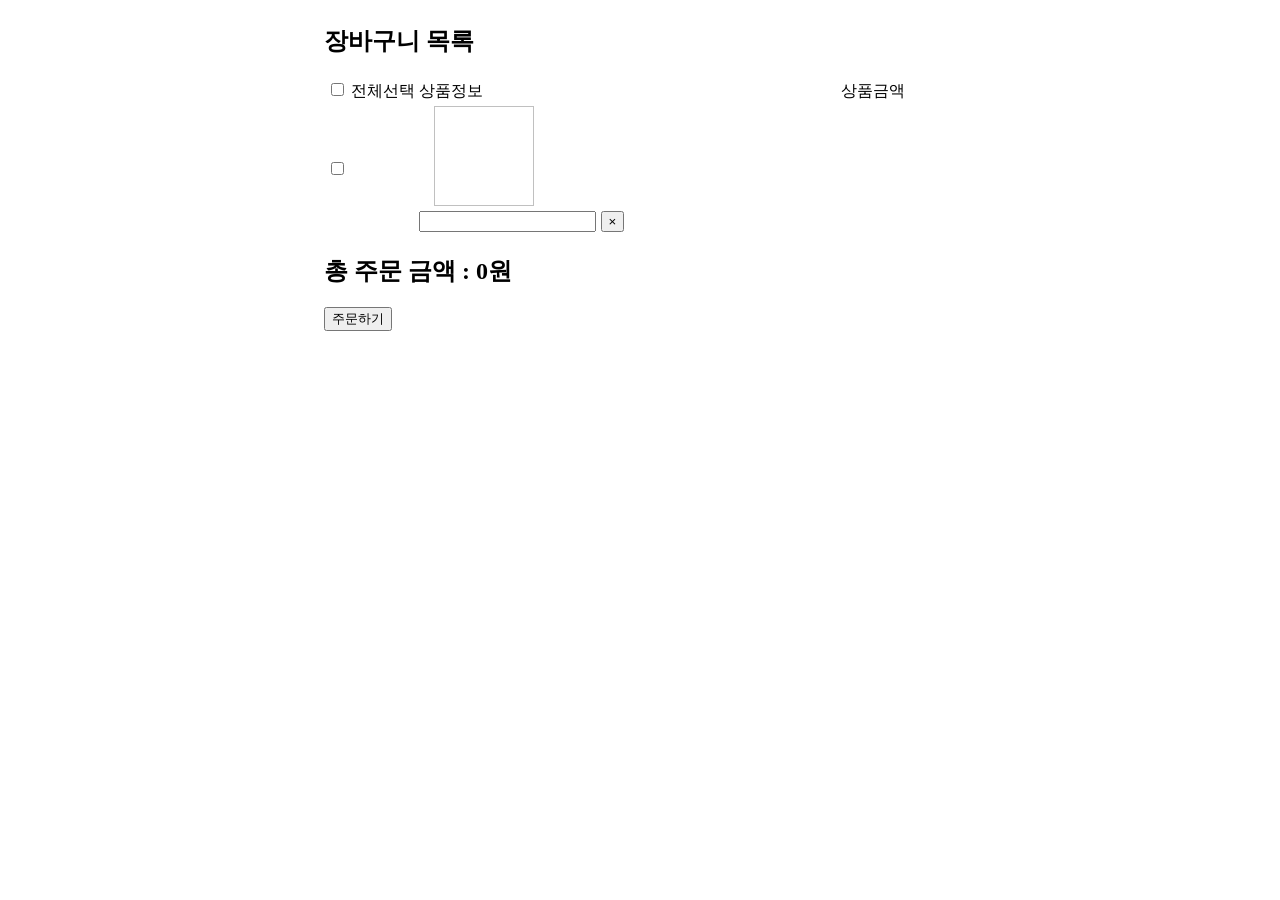
<file: src/main/resources 복사본/templates/cart/cartList.html>
<!DOCTYPE html>
<html xmlns:th="http://www.thymeleaf.org"
      xmlns:layout="http://www.ultraq.net.nz/thymeleaf/layout"
      layout:decorate="~{layouts/layout1}">

<head>
    <meta name="_csrf" th:content="${_csrf.token}"/>
    <meta name="_csrf_header" th:content="${_csrf.headerName}"/>
</head>

<!-- 사용자 스크립트 추가 -->
<th:block layout:fragment="script">

    <script th:inline="javascript">

        $(document).ready(function(){
            $("input[name=cartChkBox]").change( function(){
                getOrderTotalPrice();
            });
        });

        function getOrderTotalPrice(){
            var orderTotalPrice = 0;
            $("input[name=cartChkBox]:checked").each(function() {
                var cartItemId = $(this).val();
                var price = $("#price_" + cartItemId).attr("data-price");
                var count = $("#count_" + cartItemId).val();
                orderTotalPrice += price*count;
            });

            $("#orderTotalPrice").html(orderTotalPrice+'원');
        }

        function changeCount(obj){
            var count = obj.value;
            var cartItemId = obj.id.split('_')[1];
            var price = $("#price_" + cartItemId).data("price");
            var totalPrice = count*price;
            $("#totalPrice_" + cartItemId).html(totalPrice+"원");
            getOrderTotalPrice();
            updateCartItemCount(cartItemId, count);
        }

        function checkAll(){
            if($("#checkall").prop("checked")){
                $("input[name=cartChkBox]").prop("checked",true);
            }else{
                $("input[name=cartChkBox]").prop("checked",false);
            }
            getOrderTotalPrice();
        }

        function updateCartItemCount(cartItemId, count){
            var token = $("meta[name='_csrf']").attr("content");
            var header = $("meta[name='_csrf_header']").attr("content");

            var url = "/cartItem/" + cartItemId+"?count=" + count;

            $.ajax({
                url      : url,
                type     : "PATCH",
                beforeSend : function(xhr){
                    /* 데이터를 전송하기 전에 헤더에 csrf값을 설정 */
                    xhr.setRequestHeader(header, token);
                },
                dataType : "json",
                cache   : false,
                success  : function(result, status){
                    console.log("cartItem count update success");
                },
                error : function(jqXHR, status, error){

                    if(jqXHR.status == '401'){
                        alert('로그인 후 이용해주세요');
                        location.href='/members/login';
                    } else{
                        alert(jqXHR.responseJSON.message);
                    }

                }
            });
        }

        function deleteCartItem(obj){
            var cartItemId = obj.dataset.id;
            var token = $("meta[name='_csrf']").attr("content");
            var header = $("meta[name='_csrf_header']").attr("content");

            var url = "/cartItem/" + cartItemId;

            $.ajax({
                url      : url,
                type     : "DELETE",
                beforeSend : function(xhr){
                    /* 데이터를 전송하기 전에 헤더에 csrf값을 설정 */
                    xhr.setRequestHeader(header, token);
                },
                dataType : "json",
                cache   : false,
                success  : function(result, status){
                    location.href='/cart';
                },
                error : function(jqXHR, status, error){

                    if(jqXHR.status == '401'){
                        alert('로그인 후 이용해주세요');
                        location.href='/members/login';
                    } else{
                        alert(jqXHR.responseJSON.message);
                    }

                }
            });
        }

        function orders(){
            var token = $("meta[name='_csrf']").attr("content");
            var header = $("meta[name='_csrf_header']").attr("content");

            var url = "/cart/orders";

            var dataList = new Array();
            var paramData = new Object();

            $("input[name=cartChkBox]:checked").each(function() {
                var cartItemId = $(this).val();
                var data = new Object();
                data["cartItemId"] = cartItemId;
                dataList.push(data);
            });

            paramData['cartOrderDtoList'] = dataList;

            var param = JSON.stringify(paramData);

            $.ajax({
                url      : url,
                type     : "POST",
                contentType : "application/json",
                data     : param,
                beforeSend : function(xhr){
                    /* 데이터를 전송하기 전에 헤더에 csrf값을 설정 */
                    xhr.setRequestHeader(header, token);
                },
                dataType : "json",
                cache   : false,
                success  : function(result, status){
                    alert("주문이 완료 되었습니다.");
                    location.href='/orders';
                },
                error : function(jqXHR, status, error){

                    if(jqXHR.status == '401'){
                        alert('로그인 후 이용해주세요');
                        location.href='/members/login';
                    } else{
                        alert(jqXHR.responseJSON.message);
                    }

                }
            });
        }

    </script>

</th:block>

<!-- 사용자 CSS 추가 -->
<th:block layout:fragment="css">
    <style>
        .content-mg{
            margin-left:25%;
            margin-right:25%;
            margin-top:2%;
            margin-bottom:100px;
        }
        .repImgDiv{
            margin-right:15px;
            margin-left:15px;
            height:auto;
        }
        .repImg{
            height:100px;
            width:100px;
        }
        .fs18{
            font-size:18px
        }
        .fs24{
            font-size:24px
        }
    </style>
</th:block>

<div layout:fragment="content" class="content-mg">

    <h2 class="mb-4">
        장바구니 목록
    </h2>

    <div>

        <table class="table">
            <colgroup>
                <col width="15%"/>
                <col width="70%"/>
                <col width="15%"/>
            </colgroup>
            <thead>
            <tr class="text-center">
                <td>
                    <input type="checkbox" id="checkall" onclick="checkAll()"> 전체선택
                </td>
                <td>상품정보</td>
                <td>상품금액</td>
            </tr>
            </thead>
            <tbody>
            <tr th:each="cartItem : ${cartItems}">
                <td class="text-center align-middle">
                    <input type="checkbox" name="cartChkBox" th:value="${cartItem.cartItemId}">
                </td>
                <td class="d-flex">
                    <div class="repImgDiv align-self-center">
                        <img th:src="${cartItem.imgUrl}" class = "rounded repImg" th:alt="${cartItem.itemNm}">
                    </div>
                    <div class="align-self-center">
                        <span th:text="${cartItem.itemNm}" class="fs24 font-weight-bold"></span>
                        <div class="fs18 font-weight-light">
                            <span class="input-group mt-2">
                                <span th:id="'price_' + ${cartItem.cartItemId}"
                                      th:data-price="${cartItem.price}"
                                      th:text="${cartItem.price} + '원'" class="align-self-center mr-2">
                                </span>
                                <input type="number" name="count" th:id="'count_' + ${cartItem.cartItemId}"
                                       th:value="${cartItem.count}" min="1"
                                       onchange="changeCount(this)" class="form-control mr-2" >
                                <button type="button" class="close" aria-label="Close">
                                    <span aria-hidden="true" th:data-id="${cartItem.cartItemId}" onclick="deleteCartItem(this)">&times;</span>
                                </button>
                            </span>
                        </div>
                    </div>
                </td>
                <td class="text-center align-middle">
                    <span th:id="'totalPrice_' + ${cartItem.cartItemId}"
                          name="totalPrice" th:text="${cartItem.price * cartItem.count} + '원'">
                    </span>
                </td>
            </tr>
            </tbody>
        </table>

        <h2 class="text-center">
            총 주문 금액 : <span id="orderTotalPrice" class="text-danger">0원</span>
        </h2>

        <div class="text-center mt-3">
            <button type="button" class="btn btn-primary btn-lg" onclick="orders()">주문하기</button>
        </div>

    </div>

</div>

</html>
</file>
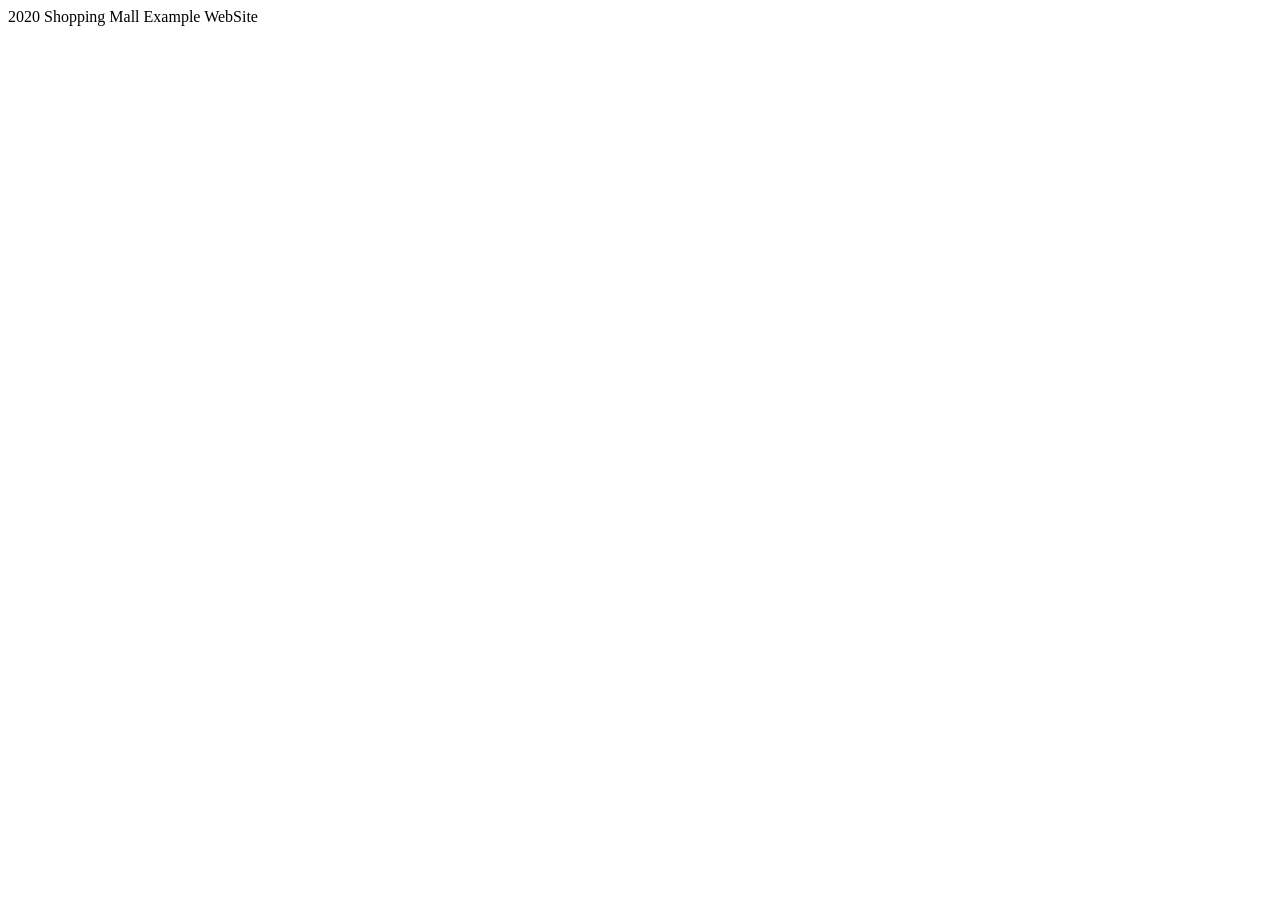
<file: src/main/resources 복사본/templates/fragments/footer.html>
<!DOCTYPE html>
<html xmlns:th="http://www.thymeleaf.org">
    <div class="footer" th:fragment="footer">
        <footer class="page-footer font-small cyan darken-3">
            <div class="footer-copyright text-center py-3">
                2020 Shopping Mall Example WebSite
            </div>
        </footer>
    </div>
</html>
</file>
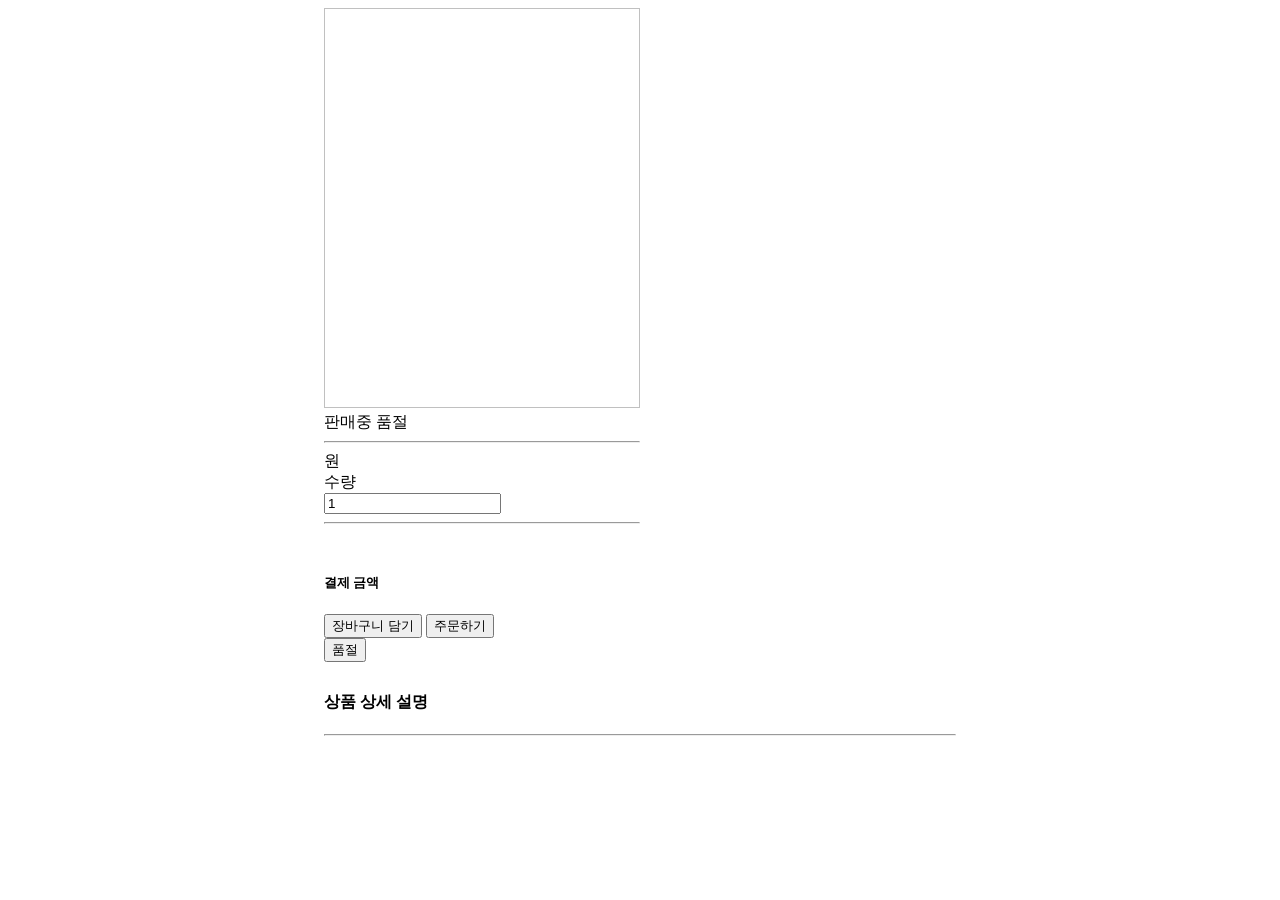
<file: src/main/resources 복사본/templates/item/itemDtl.html>
<!DOCTYPE html>
<html xmlns:th="http://www.thymeleaf.org"
      xmlns:layout="http://www.ultraq.net.nz/thymeleaf/layout"
      layout:decorate="~{layouts/layout1}">

<head>
    <meta name="_csrf" th:content="${_csrf.token}"/>
    <meta name="_csrf_header" th:content="${_csrf.headerName}"/>
</head>

<!-- 사용자 스크립트 추가 -->
<th:block layout:fragment="script">
    <script th:inline="javascript">
        $(document).ready(function(){

            calculateToalPrice();

            $("#count").change( function(){
                calculateToalPrice();
            });
        });

        function calculateToalPrice(){
            var count = $("#count").val();
            var price = $("#price").val();
            var totalPrice = price*count;
            $("#totalPrice").html(totalPrice + '원');
        }

        function order(){
            var token = $("meta[name='_csrf']").attr("content");
            var header = $("meta[name='_csrf_header']").attr("content");

            var url = "/order";
            var paramData = {
                itemId : $("#itemId").val(),
                count : $("#count").val()
            };

            var param = JSON.stringify(paramData);

            $.ajax({
                url      : url,
                type     : "POST",
                contentType : "application/json",
                data     : param,
                beforeSend : function(xhr){
                    /* 데이터를 전송하기 전에 헤더에 csrf값을 설정 */
                    xhr.setRequestHeader(header, token);
                },
                dataType : "json",
                cache   : false,
                success  : function(result, status){
                    alert("주문이 완료 되었습니다.");
                    location.href='/';
                },
                error : function(jqXHR, status, error){

                    if(jqXHR.status == '401'){
                        alert('로그인 후 이용해주세요');
                        location.href='/members/login';
                    } else{
                        alert(jqXHR.responseText);
                    }

                }
            });
        }

        function addCart(){
            var token = $("meta[name='_csrf']").attr("content");
            var header = $("meta[name='_csrf_header']").attr("content");

            var url = "/cart";
            var paramData = {
                itemId : $("#itemId").val(),
                count : $("#count").val()
            };

            var param = JSON.stringify(paramData);

            $.ajax({
                url      : url,
                type     : "POST",
                contentType : "application/json",
                data     : param,
                beforeSend : function(xhr){
                    /* 데이터를 전송하기 전에 헤더에 csrf값을 설정 */
                    xhr.setRequestHeader(header, token);
                },
                dataType : "json",
                cache   : false,
                success  : function(result, status){
                    alert("상품을 장바구니에 담았습니다.");
                    location.href='/';
                },
                error : function(jqXHR, status, error){

                    if(jqXHR.status == '401'){
                        alert('로그인 후 이용해주세요');
                        location.href='/members/login';
                    } else{
                        alert(jqXHR.responseText);
                    }

                }
            });
        }

    </script>
</th:block>

<!-- 사용자 CSS 추가 -->
<th:block layout:fragment="css">
    <style>
        .mgb-15{
            margin-bottom:15px;
        }
        .mgt-30{
            margin-top:30px;
        }
        .mgt-50{
            margin-top:50px;
        }
        .repImgDiv{
            margin-right:15px;
            height:auto;
            width:50%;
        }
        .repImg{
            width:100%;
            height:400px;
        }
        .wd50{
            height:auto;
            width:50%;
        }
    </style>
</th:block>

<div layout:fragment="content" style="margin-left:25%;margin-right:25%">

    <input type="hidden" id="itemId" th:value="${item.id}">

    <div class="d-flex">
        <div class="repImgDiv">
            <img th:src="${item.itemImgDtoList[0].imgUrl}" class = "rounded repImg" th:alt="${item.itemNm}">
        </div>
        <div class="wd50">
            <span th:if="${item.itemSellStatus == T(com.shop.constant.ItemSellStatus).SELL}" class="badge badge-primary mgb-15">
                판매중
            </span>
            <span th:unless="${item.itemSellStatus == T(com.shop.constant.ItemSellStatus).SELL}" class="badge btn-danger mgb-15" >
                품절
            </span>
            <div class="h4" th:text="${item.itemNm}"></div>
            <hr class="my-4">

            <div class="text-right">
                <div class="h4 text-danger text-left">
                    <input type="hidden" th:value="${item.price}" id="price" name="price">
                    <span th:text="${item.price}"></span>원
                </div>
                <div class="input-group w-50">
                    <div class="input-group-prepend">
                        <span class="input-group-text">수량</span>
                    </div>
                    <input type="number" name="count" id="count" class="form-control" value="1" min="1">
                </div>
            </div>
            <hr class="my-4">

            <div class="text-right mgt-50">
                <h5>결제 금액</h5>
                <h3 name="totalPrice" id="totalPrice" class="font-weight-bold"></h3>
            </div>
            <div th:if="${item.itemSellStatus == T(com.shop.constant.ItemSellStatus).SELL}" class="text-right">
                <button type="button" class="btn btn-light border border-primary btn-lg" onclick="addCart()">장바구니 담기</button>
                <button type="button" class="btn btn-primary btn-lg" onclick="order()">주문하기</button>
            </div>
            <div th:unless="${item.itemSellStatus == T(com.shop.constant.ItemSellStatus).SELL}" class="text-right">
                <button type="button" class="btn btn-danger btn-lg">품절</button>
            </div>
        </div>
    </div>

    <div class="jumbotron jumbotron-fluid mgt-30">
        <div class="container">
            <h4 class="display-5">상품 상세 설명</h4>
            <hr class="my-4">
            <p class="lead" th:text="${item.itemDetail}"></p>
        </div>
    </div>

    <div th:each="itemImg : ${item.itemImgDtoList}" class="text-center">
        <img th:if="${not #strings.isEmpty(itemImg.imgUrl)}" th:src="${itemImg.imgUrl}" class="rounded mgb-15" width="800">
    </div>

</div>

</html>
</file>
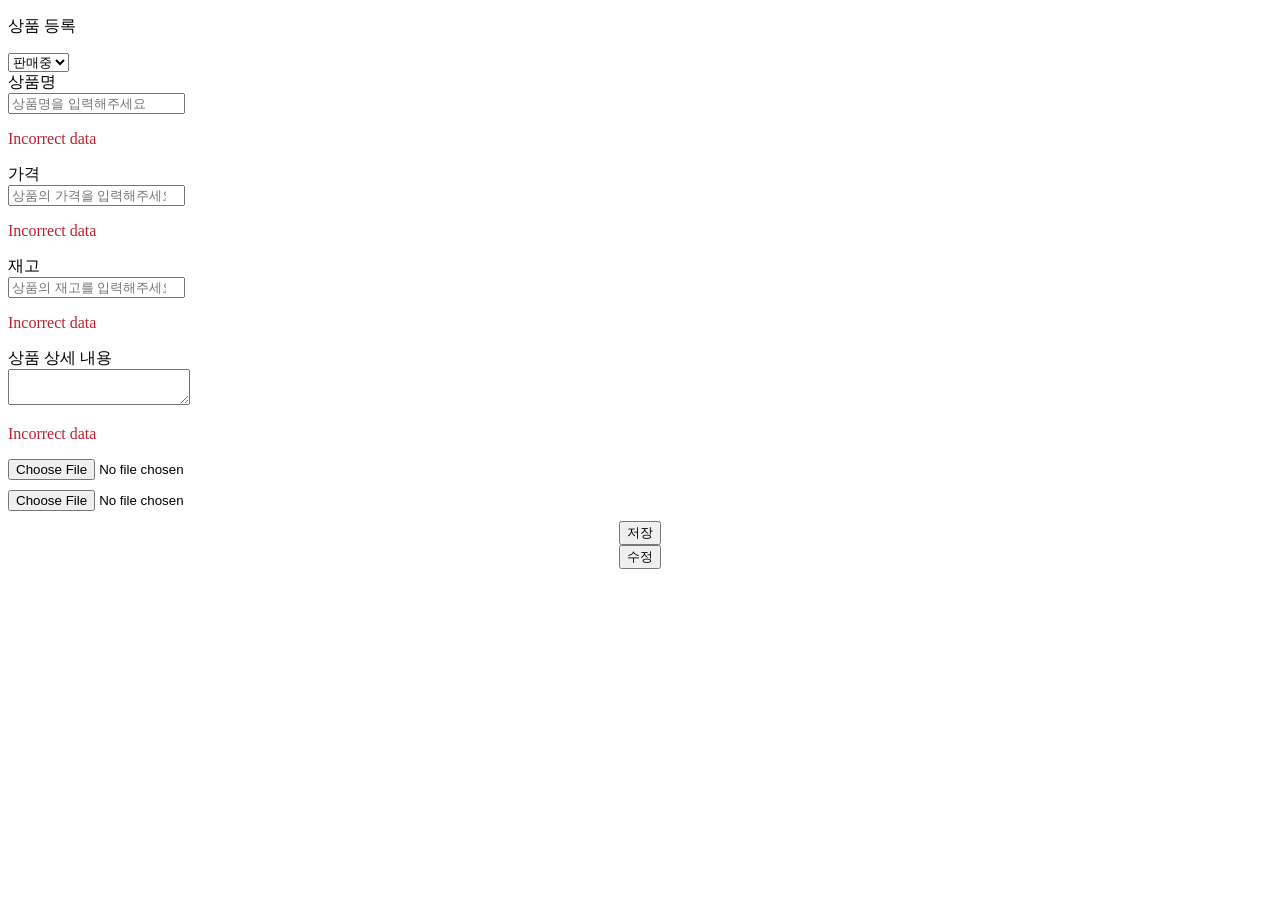
<file: src/main/resources 복사본/templates/item/itemForm.html>
<!DOCTYPE html>
<html xmlns:th="http://www.thymeleaf.org"
      xmlns:layout="http://www.ultraq.net.nz/thymeleaf/layout"
      layout:decorate="~{layouts/layout1}">

<!-- 사용자 스크립트 추가 -->
<th:block layout:fragment="script">

    <script th:inline="javascript">
        $(document).ready(function(){
            var errorMessage = [[${errorMessage}]];
            if(errorMessage != null){
                alert(errorMessage);
            }

            bindDomEvent();

        });

        function bindDomEvent(){
            $(".custom-file-input").on("change", function() {
                var fileName = $(this).val().split("\\").pop();  //이미지 파일명
                var fileExt = fileName.substring(fileName.lastIndexOf(".")+1); // 확장자 추출
                fileExt = fileExt.toLowerCase(); //소문자 변환

                if(fileExt != "jpg" && fileExt != "jpeg" && fileExt != "gif" && fileExt != "png" && fileExt != "bmp"){
                    alert("이미지 파일만 등록이 가능합니다.");
                    return;
                }

                $(this).siblings(".custom-file-label").html(fileName);
            });
        }

    </script>

</th:block>

<!-- 사용자 CSS 추가 -->
<th:block layout:fragment="css">
    <style>
        .input-group {
            margin-bottom : 15px
        }
        .img-div {
            margin-bottom : 10px
        }
        .fieldError {
            color: #bd2130;
        }
    </style>
</th:block>

<div layout:fragment="content">

    <form role="form" method="post" enctype="multipart/form-data" th:object="${itemFormDto}">

        <p class="h2">
            상품 등록
        </p>

        <input type="hidden" th:field="*{id}">

        <div class="form-group">
            <select th:field="*{itemSellStatus}" class="custom-select">
                <option value="SELL">판매중</option>
                <option value="SOLD_OUT">품절</option>
            </select>
        </div>

        <div class="input-group">
            <div class="input-group-prepend">
                <span class="input-group-text">상품명</span>
            </div>
            <input type="text" th:field="*{itemNm}" class="form-control" placeholder="상품명을 입력해주세요">
        </div>
        <p th:if="${#fields.hasErrors('itemNm')}" th:errors="*{itemNm}" class="fieldError">Incorrect data</p>

        <div class="input-group">
            <div class="input-group-prepend">
                <span class="input-group-text">가격</span>
            </div>
            <input type="number" th:field="*{price}" class="form-control" placeholder="상품의 가격을 입력해주세요">
        </div>
        <p th:if="${#fields.hasErrors('price')}" th:errors="*{price}" class="fieldError">Incorrect data</p>

        <div class="input-group">
            <div class="input-group-prepend">
                <span class="input-group-text">재고</span>
            </div>
            <input type="number" th:field="*{stockNumber}" class="form-control" placeholder="상품의 재고를 입력해주세요">
        </div>
        <p th:if="${#fields.hasErrors('stockNumber')}" th:errors="*{stockNumber}" class="fieldError">Incorrect data</p>

        <div class="input-group">
            <div class="input-group-prepend">
                <span class="input-group-text">상품 상세 내용</span>
            </div>
            <textarea class="form-control" aria-label="With textarea" th:field="*{itemDetail}"></textarea>
        </div>
        <p th:if="${#fields.hasErrors('itemDetail')}" th:errors="*{itemDetail}" class="fieldError">Incorrect data</p>

        <div th:if="${#lists.isEmpty(itemFormDto.itemImgDtoList)}">
            <div class="form-group" th:each="num: ${#numbers.sequence(1,5)}">
                <div class="custom-file img-div">
                    <input type="file" class="custom-file-input" name="itemImgFile">
                    <label class="custom-file-label" th:text="상품이미지 + ${num}"></label>
                </div>
            </div>
        </div>

        <div th:if = "${not #lists.isEmpty(itemFormDto.itemImgDtoList)}">
            <div class="form-group" th:each="itemImgDto, status: ${itemFormDto.itemImgDtoList}">
                <div class="custom-file img-div">
                    <input type="file" class="custom-file-input" name="itemImgFile">
                    <input type="hidden" name="itemImgIds" th:value="${itemImgDto.id}">
                    <label class="custom-file-label" th:text="${not #strings.isEmpty(itemImgDto.oriImgName)} ? ${itemImgDto.oriImgName} : '상품이미지' + ${status.index+1}"></label>
                </div>
            </div>
        </div>

        <div th:if="${#strings.isEmpty(itemFormDto.id)}" style="text-align: center">
            <button th:formaction="@{/admin/item/new}" type="submit" class="btn btn-primary">저장</button>
        </div>
        <div th:unless="${#strings.isEmpty(itemFormDto.id)}" style="text-align: center">
            <button th:formaction="@{'/admin/item/' + ${itemFormDto.id} }" type="submit" class="btn btn-primary">수정</button>
        </div>
        <input type="hidden" th:name="${_csrf.parameterName}" th:value="${_csrf.token}">

    </form>

</div>

</html>
</file>
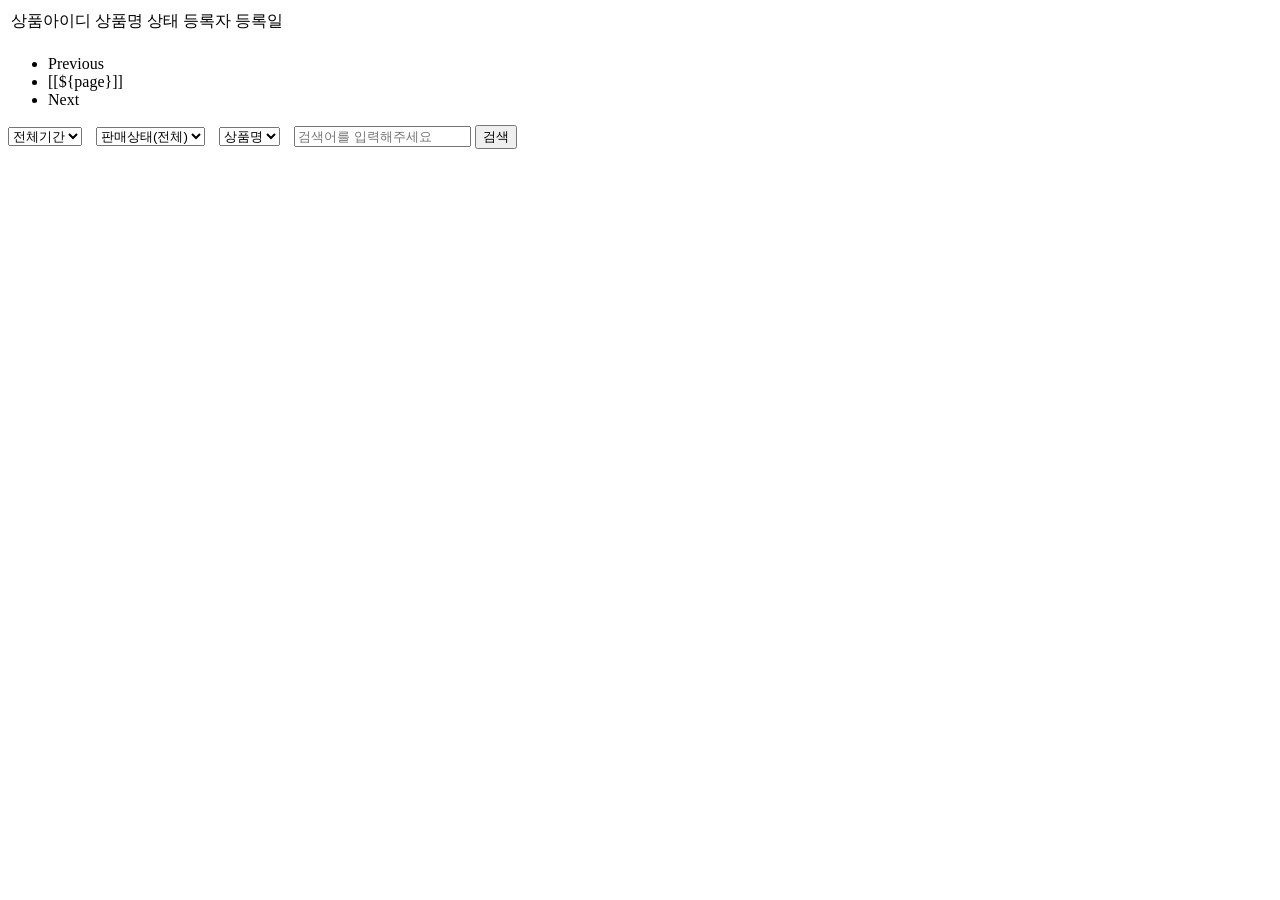
<file: src/main/resources 복사본/templates/item/itemMng.html>
<!DOCTYPE html>
<html xmlns:th="http://www.thymeleaf.org"
      xmlns:layout="http://www.ultraq.net.nz/thymeleaf/layout"
      layout:decorate="~{layouts/layout1}">

<!-- 사용자 스크립트 추가 -->
<th:block layout:fragment="script">
    <script th:inline="javascript">

        $(document).ready(function(){
            $("#searchBtn").on("click",function(e) {
                e.preventDefault();
                page(0);
            });
        });

        function page(page){
            var searchDateType = $("#searchDateType").val();
            var searchSellStatus = $("#searchSellStatus").val();
            var searchBy = $("#searchBy").val();
            var searchQuery = $("#searchQuery").val();

            location.href="/admin/items/" + page + "?searchDateType=" + searchDateType
            + "&searchSellStatus=" + searchSellStatus
            + "&searchBy=" + searchBy
            + "&searchQuery=" + searchQuery;
        }

    </script>
</th:block>

<!-- 사용자 CSS 추가 -->
<th:block layout:fragment="css">
    <style>
        select{
            margin-right:10px;
        }
    </style>
</th:block>

<div layout:fragment="content">

    <form th:action="@{'/admin/items/' + ${items.number}}" role="form" method="get" th:object="${items}">
        <table class="table">
            <thead>
            <tr>
                <td>상품아이디</td>
                <td>상품명</td>
                <td>상태</td>
                <td>등록자</td>
                <td>등록일</td>
            </tr>
            </thead>
            <tbody>
            <tr th:each="item, status: ${items.getContent()}">
                <td th:text="${item.id}"></td>
                <td>
                    <a th:href="'/admin/item/'+${item.id}" th:text="${item.itemNm}"></a>
                </td>
                <td th:text="${item.itemSellStatus == T(com.shop.constant.ItemSellStatus).SELL} ? '판매중' : '품절'"></td>
                <td th:text="${item.createdBy}"></td>
                <td th:text="${item.regTime}"></td>
            </tr>
            </tbody>
        </table>

        <div th:with="start=${(items.number/maxPage)*maxPage + 1}, end=(${(items.totalPages == 0) ? 1 : (start + (maxPage - 1) < items.totalPages ? start + (maxPage - 1) : items.totalPages)})" >
            <ul class="pagination justify-content-center">

                <li class="page-item" th:classappend="${items.first}?'disabled'">
                    <a th:onclick="'javascript:page(' + ${items.number - 1} + ')'" aria-label='Previous' class="page-link">
                        <span aria-hidden='true'>Previous</span>
                    </a>
                </li>

                <li class="page-item" th:each="page: ${#numbers.sequence(start, end)}" th:classappend="${items.number eq page-1}?'active':''">
                    <a th:onclick="'javascript:page(' + ${page - 1} + ')'" th:inline="text" class="page-link">[[${page}]]</a>
                </li>

                <li class="page-item" th:classappend="${items.last}?'disabled'">
                    <a th:onclick="'javascript:page(' + ${items.number + 1} + ')'" aria-label='Next' class="page-link">
                        <span aria-hidden='true'>Next</span>
                    </a>
                </li>

            </ul>
        </div>

        <div class="form-inline justify-content-center" th:object="${itemSearchDto}">
            <select th:field="*{searchDateType}" class="form-control" style="width:auto;">
                <option value="all">전체기간</option>
                <option value="1d">1일</option>
                <option value="1w">1주</option>
                <option value="1m">1개월</option>
                <option value="6m">6개월</option>
            </select>
            <select th:field="*{searchSellStatus}" class="form-control" style="width:auto;">
                <option value="">판매상태(전체)</option>
                <option value="SELL">판매</option>
                <option value="SOLD_OUT">품절</option>
            </select>
            <select th:field="*{searchBy}" class="form-control" style="width:auto;">
                <option value="itemNm">상품명</option>
                <option value="createdBy">등록자</option>
            </select>
            <input th:field="*{searchQuery}" type="text" class="form-control" placeholder="검색어를 입력해주세요">
            <button id="searchBtn" type="submit" class="btn btn-primary">검색</button>
        </div>
    </form>

</div>

</html>
</file>
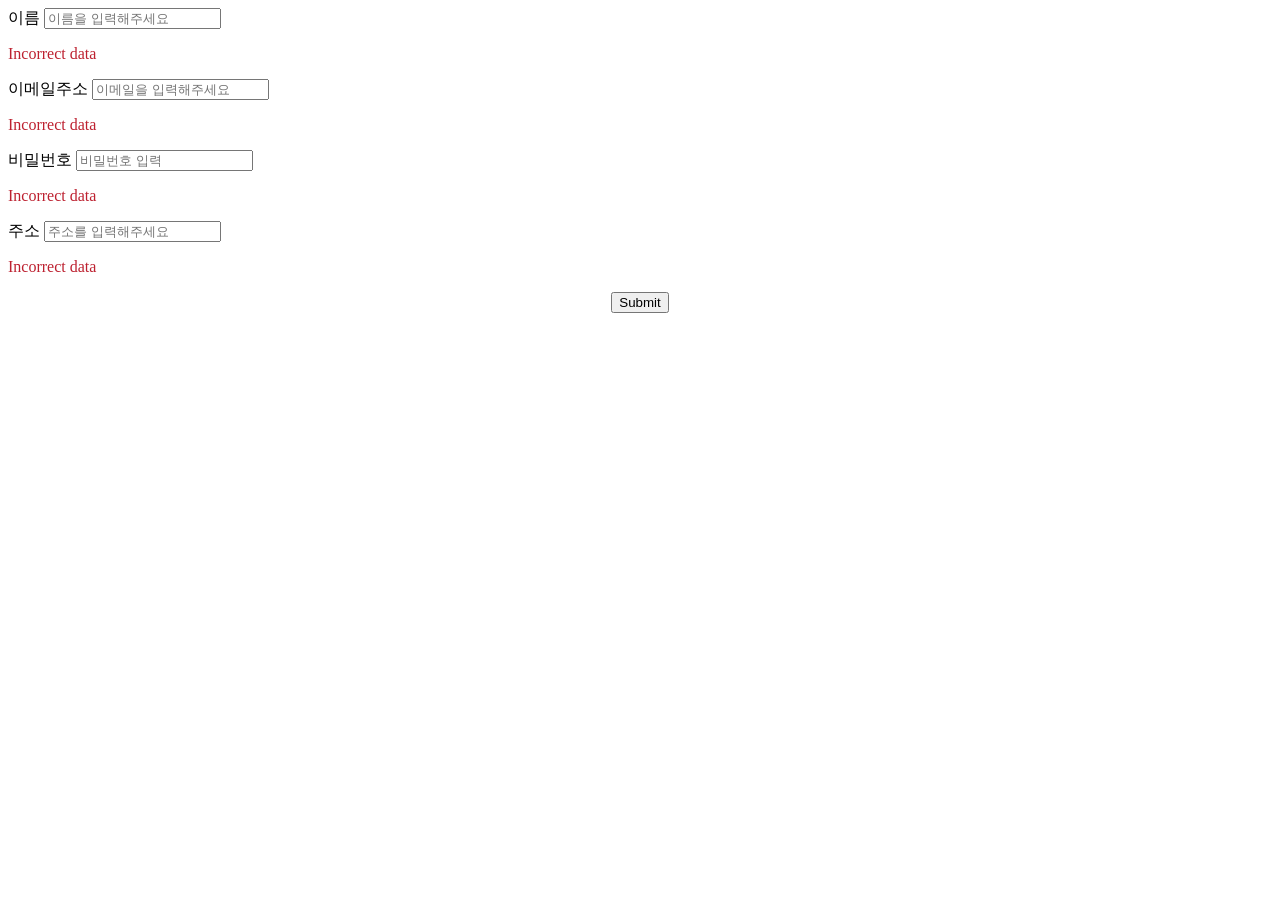
<file: src/main/resources 복사본/templates/member/memberForm.html>
<!DOCTYPE html>
<html xmlns:th="http://www.thymeleaf.org"
      xmlns:layout="http://www.ultraq.net.nz/thymeleaf/layout"
      layout:decorate="~{layouts/layout1}">

<!-- 사용자 CSS 추가 -->
<th:block layout:fragment="css">
    <style>
        .fieldError {
            color: #bd2130;
        }
    </style>
</th:block>

<!-- 사용자 스크립트 추가 -->
<th:block layout:fragment="script">

    <script th:inline="javascript">
        $(document).ready(function(){
            var errorMessage = [[${errorMessage}]];
            if(errorMessage != null){
                alert(errorMessage);
            }
        });
    </script>

</th:block>

<div layout:fragment="content">

    <form action="/members/new" role="form" method="post"  th:object="${memberFormDto}">
        <div class="form-group">
            <label th:for="name">이름</label>
            <input type="text" th:field="*{name}" class="form-control" placeholder="이름을 입력해주세요">
            <p th:if="${#fields.hasErrors('name')}" th:errors="*{name}" class="fieldError">Incorrect data</p>
        </div>
        <div class="form-group">
            <label th:for="email">이메일주소</label>
            <input type="email" th:field="*{email}" class="form-control" placeholder="이메일을 입력해주세요">
            <p th:if="${#fields.hasErrors('email')}" th:errors="*{email}" class="fieldError">Incorrect data</p>
        </div>
        <div class="form-group">
            <label th:for="password">비밀번호</label>
            <input type="password" th:field="*{password}" class="form-control" placeholder="비밀번호 입력">
            <p th:if="${#fields.hasErrors('password')}" th:errors="*{password}" class="fieldError">Incorrect data</p>
        </div>
        <div class="form-group">
            <label th:for="address">주소</label>
            <input type="text" th:field="*{address}" class="form-control" placeholder="주소를 입력해주세요">
            <p th:if="${#fields.hasErrors('address')}" th:errors="*{address}" class="fieldError">Incorrect data</p>
        </div>
        <div style="text-align: center">
            <button type="submit" class="btn btn-primary" style="">Submit</button>
        </div>
        <input type="hidden" th:name="${_csrf.parameterName}" th:value="${_csrf.token}">
    </form>

</div>

</html>
</file>
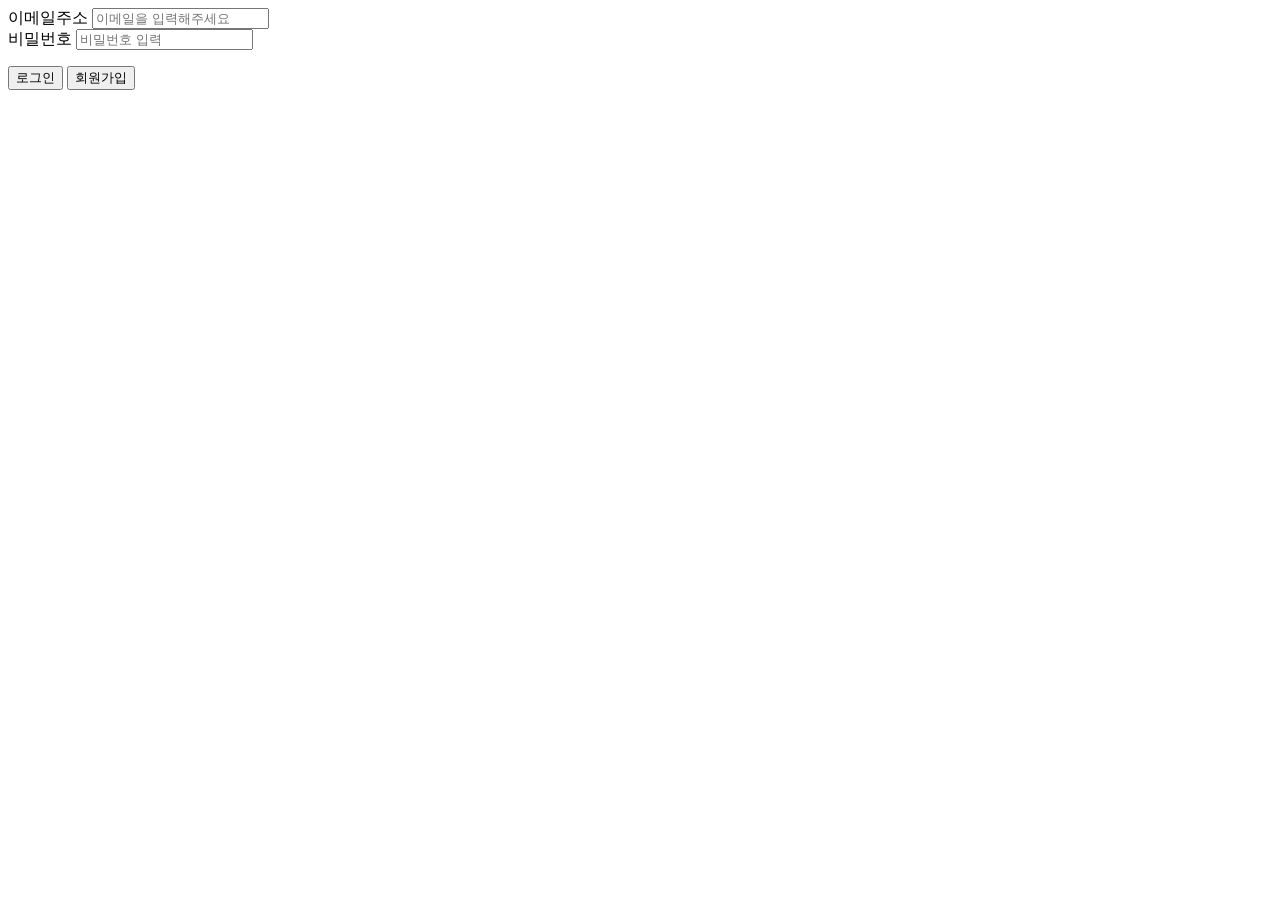
<file: src/main/resources 복사본/templates/member/memberLoginForm.html>
<!DOCTYPE html>
<html xmlns:th="http://www.thymeleaf.org"
      xmlns:layout="http://www.ultraq.net.nz/thymeleaf/layout"
      layout:decorate="~{layouts/layout1}">

<!-- 사용자 CSS 추가 -->
<th:block layout:fragment="css">
  <style>
        .error {
            color: #bd2130;
        }
    </style>
</th:block>

<div layout:fragment="content">

  <form role="form" method="post" action="/members/login">
    <div class="form-group">
      <label th:for="email">이메일주소</label>
      <input type="email" name="email" class="form-control" placeholder="이메일을 입력해주세요">
    </div>
    <div class="form-group">
      <label th:for="password">비밀번호</label>
      <input type="password" name="password" id="password" class="form-control" placeholder="비밀번호 입력">
    </div>
    <p th:if="${loginErrorMsg}" class="error" th:text="${loginErrorMsg}"></p>
    <button class="btn btn-primary">로그인</button>
    <button type="button" class="btn btn-primary" onClick="location.href='/members/new'">회원가입</button>
    <input type="hidden" th:name="${_csrf.parameterName}" th:value="${_csrf.token}">
  </form>

</div>

</html>
</file>
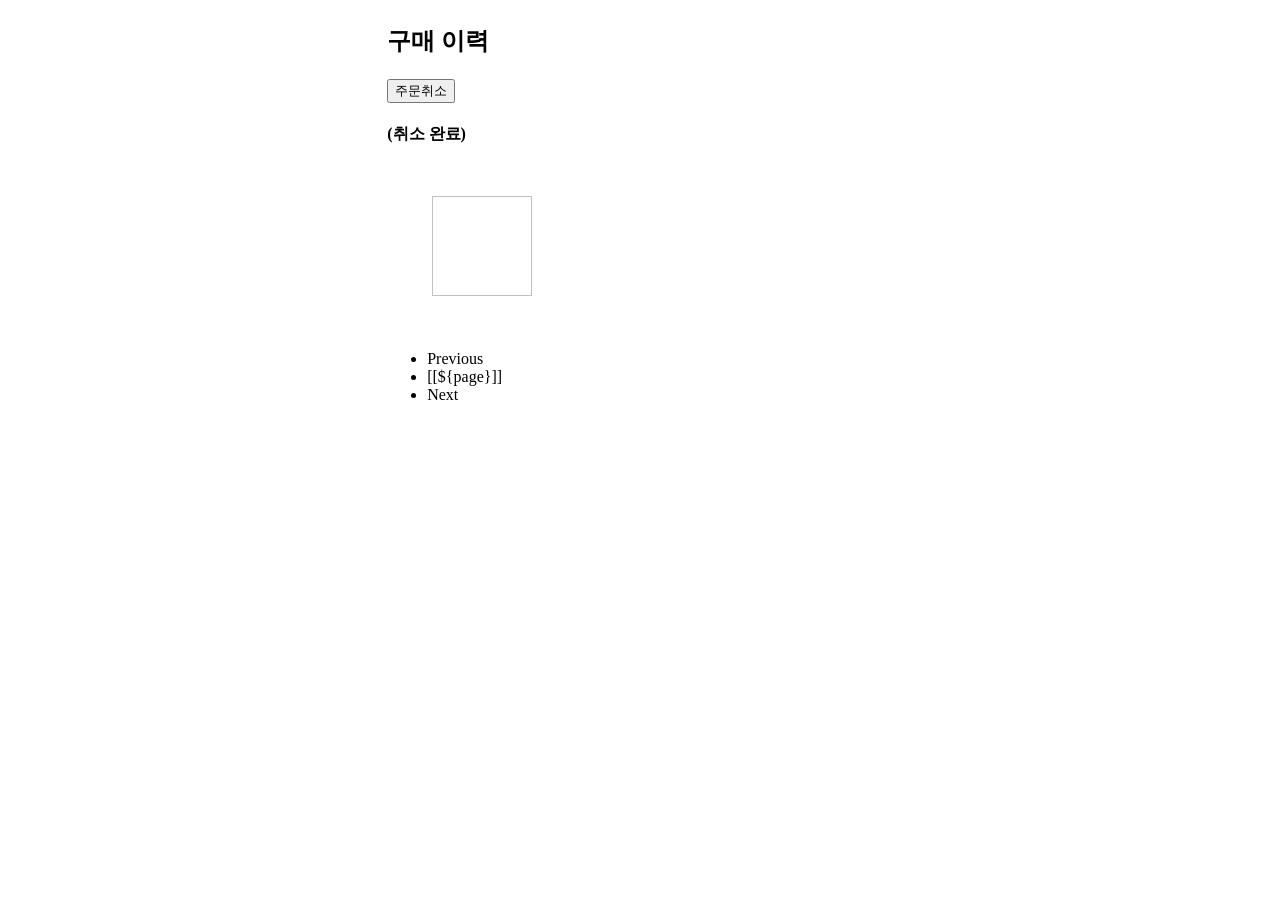
<file: src/main/resources 복사본/templates/order/orderHist.html>
<!DOCTYPE html>
<html xmlns:th="http://www.thymeleaf.org"
      xmlns:layout="http://www.ultraq.net.nz/thymeleaf/layout"
      layout:decorate="~{layouts/layout1}">

<head>
    <meta name="_csrf" th:content="${_csrf.token}"/>
    <meta name="_csrf_header" th:content="${_csrf.headerName}"/>
</head>

<!-- 사용자 스크립트 추가 -->
<th:block layout:fragment="script">

    <script th:inline="javascript">
        function cancelOrder(orderId) {
            var token = $("meta[name='_csrf']").attr("content");
            var header = $("meta[name='_csrf_header']").attr("content");

            var url = "/order/" + orderId + "/cancel";
            var paramData = {
                orderId : orderId,
            };

            var param = JSON.stringify(paramData);

            $.ajax({
                url      : url,
                type     : "POST",
                contentType : "application/json",
                data     : param,
                beforeSend : function(xhr){
                    /* 데이터를 전송하기 전에 헤더에 csrf값을 설정 */
                    xhr.setRequestHeader(header, token);
                },
                dataType : "json",
                cache   : false,
                success  : function(result, status){
                    alert("주문이 취소 되었습니다.");
                    location.href='/orders/' + [[${page}]];
                },
                error : function(jqXHR, status, error){
                    if(jqXHR.status == '401'){
                        alert('로그인 후 이용해주세요');
                        location.href='/members/login';
                    } else{
                        alert(jqXHR.responseText);
                    }
                }
            });
        }
    </script>

</th:block>

<!-- 사용자 CSS 추가 -->
<th:block layout:fragment="css">
    <style>
        .content-mg{
            margin-left:30%;
            margin-right:30%;
            margin-top:2%;
            margin-bottom:100px;
        }
        .repImgDiv{
            margin-right:15px;
            margin-left:15px;
            height:auto;
        }
        .repImg{
            height:100px;
            width:100px;
        }
        .card{
            width:750px;
            height:100%;
            padding:30px;
            margin-bottom:20px;
        }
        .fs18{
            font-size:18px
        }
        .fs24{
            font-size:24px
        }
    </style>
</th:block>

<div layout:fragment="content" class="content-mg">

    <h2 class="mb-4">
        구매 이력
    </h2>

    <div th:each="order : ${orders.getContent()}">

        <div class="d-flex mb-3 align-self-center">
            <h4 th:text="${order.orderDate} + ' 주문'"></h4>
            <div class="ml-3">
                <th:block th:if="${order.orderStatus == T(com.shop.constant.OrderStatus).ORDER}">
                    <button type="button" class="btn btn-outline-secondary" th:value="${order.orderId}" onclick="cancelOrder(this.value)">주문취소</button>
                </th:block>
                <th:block th:unless="${order.orderStatus == T(com.shop.constant.OrderStatus).ORDER}">
                    <h4>(취소 완료)</h4>
                </th:block>
            </div>
        </div>
        <div class="card d-flex">
            <div th:each="orderItem : ${order.orderItemDtoList}" class="d-flex mb-3">
                <div class="repImgDiv">
                    <img th:src="${orderItem.imgUrl}" class = "rounded repImg" th:alt="${orderItem.itemNm}">
                </div>
                <div class="align-self-center w-75">
                    <span th:text="${orderItem.itemNm}" class="fs24 font-weight-bold"></span>
                    <div class="fs18 font-weight-light">
                        <span th:text="${orderItem.orderPrice} +'원'"></span>
                        <span th:text="${orderItem.count} +'개'"></span>
                    </div>
                </div>
            </div>
        </div>

    </div>

    <div th:with="start=${(orders.number/maxPage)*maxPage + 1}, end=(${(orders.totalPages == 0) ? 1 : (start + (maxPage - 1) < orders.totalPages ? start + (maxPage - 1) : orders.totalPages)})" >
        <ul class="pagination justify-content-center">

            <li class="page-item" th:classappend="${orders.number eq 0}?'disabled':''">
                <a th:href="@{'/orders/' + ${orders.number-1}}" aria-label='Previous' class="page-link">
                    <span aria-hidden='true'>Previous</span>
                </a>
            </li>

            <li class="page-item" th:each="page: ${#numbers.sequence(start, end)}" th:classappend="${orders.number eq page-1}?'active':''">
                <a th:href="@{'/orders/' + ${page-1}}" th:inline="text" class="page-link">[[${page}]]</a>
            </li>

            <li class="page-item" th:classappend="${orders.number+1 ge orders.totalPages}?'disabled':''">
                <a th:href="@{'/orders/' + ${orders.number+1}}" aria-label='Next' class="page-link">
                    <span aria-hidden='true'>Next</span>
                </a>
            </li>

        </ul>
    </div>

</div>

</html>
</file>
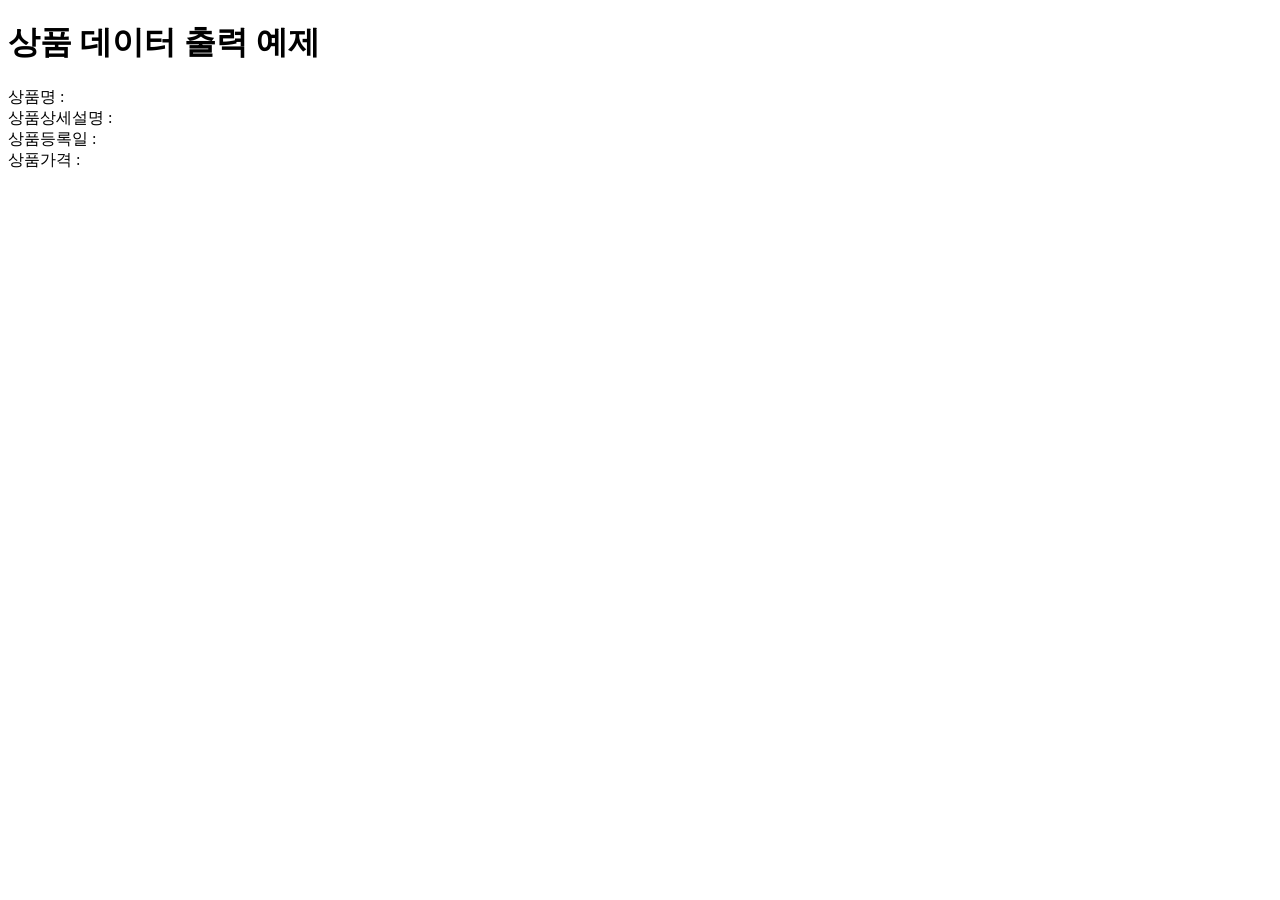
<file: src/main/resources 복사본/templates/thymeleafEx/thymeleafEx02.html>
<!DOCTYPE html>
<html xmlns:th="http://www.thymeleaf.org">
<head>
    <meta charset="UTF-8">
    <title>Title</title>
</head>
<body>
    <h1>상품 데이터 출력 예제</h1>
    <div>
        상품명 : <span th:text="${itemDto.itemNm}"></span>
    </div>
    <div>
        상품상세설명 : <span th:text="${itemDto.itemDetail}"></span>
    </div>
    <div>
        상품등록일 : <span th:text="${itemDto.regTime}"></span>
    </div>
    <div>
        상품가격 : <span th:text="${itemDto.price}"></span>
    </div>
</body>
</html>
</file>
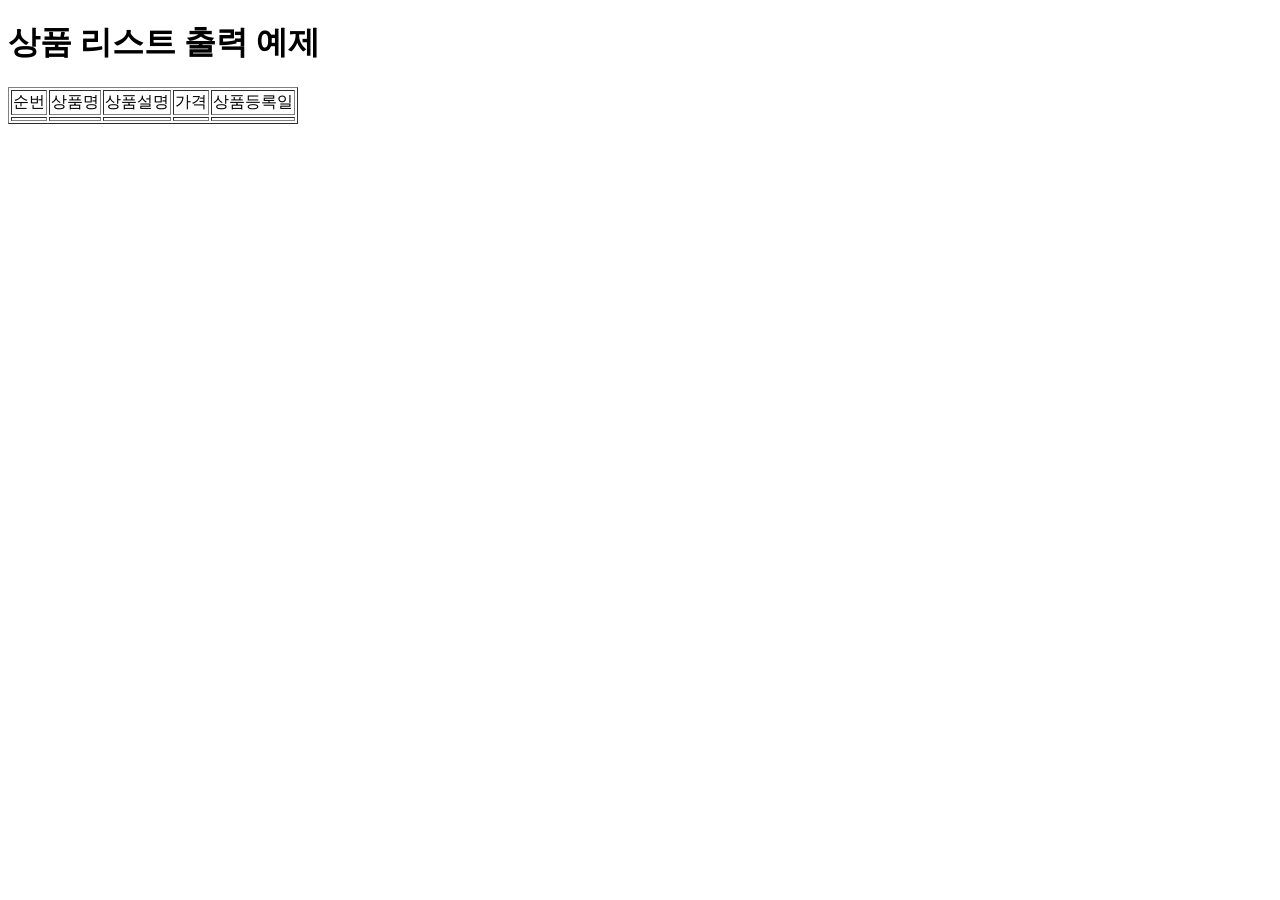
<file: src/main/resources 복사본/templates/thymeleafEx/thymeleafEx03.html>
<!DOCTYPE html>
<html xmlns:th="http://www.thymeleaf.org">
<head>
    <meta charset="UTF-8">
    <title>Title</title>
</head>
<body>

<h1>상품 리스트 출력 예제</h1>

<table border="1">
    <thead>
    <tr>
        <td>순번</td>
        <td>상품명</td>
        <td>상품설명</td>
        <td>가격</td>
        <td>상품등록일</td>
    </tr>
    </thead>
    <tbody>
    <tr th:each="itemDto, status: ${itemDtoList}">
        <td th:text="${status.index}"></td>
        <td th:text="${itemDto.itemNm}"></td>
        <td th:text="${itemDto.itemDetail}"></td>
        <td th:text="${itemDto.price}"></td>
        <td th:text="${itemDto.regTime}"></td>
    </tr>
    </tbody>
</table>

</body>
</html>
</file>
